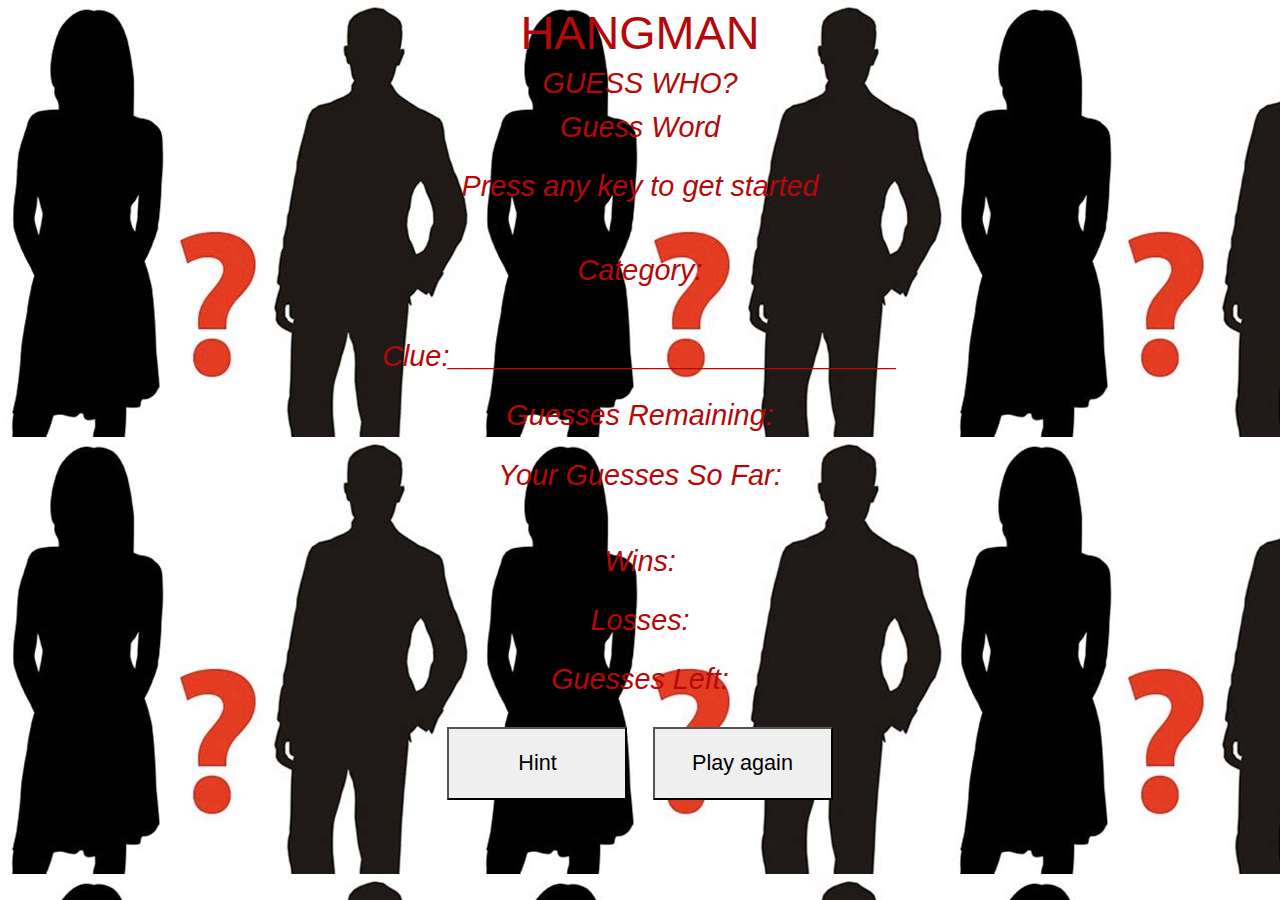
<file: index.html>
<!DOCTYPE html>
<html lang="en">

<head>
    <meta name="viewport" content="width=device-width, initial-scale=1.0">
    <title>Hangman</title>
    <link rel="stylesheet"type="text/css" href="./assets/css/reset.css">
    <link rel="stylesheet" href="https://stackpath.bootstrapcdn.com/bootstrap/4.1.1/css/bootstrap.min.css">
    <link rel="stylesheet" type="text/css" href="./assets/css/style.css">
</head>

<body>
    <h1>Hangman</h1>
    <h2>Guess Who?</h2>
    <p id="guess">Guess Word</p>
        <p>Press any key to get started</p>
        </div>
            <div class="wrapper">
            <div id="buttons">
            <div id="alphabet"></div>
        </div> 
        <p id="scatagory">Category:</p> 
        
        <br>

        <p id="clue">Clue:____________________________</p> 
        <p id="#of guesses">Guesses Remaining:</p>
        <p id="already guessed">Your Guesses So Far:</p>

        <br>
        
        <p id="Wins">Wins:</p>
        <p id="Losses">Losses:</p>
        <p id= "guesses">Guesses Left:</p>
  
    <div class="container">
        <button id="hint">Hint</button>
        <button id="reset">Play again</button>
    </div>
    <script
    src="https://code.jquery.com/jquery-3.3.1.js"
    integrity="sha256-2Kok7MbOyxpgUVvAk/HJ2jigOSYS2auK4Pfzbm7uH60="
    crossorigin="anonymous"></script>
    <script type="text/javascript" src="./javascript/game.js"></script>
</body>

</html>
</file>
<file: assets/css/style.css>
html,
body {
  padding: 0;
  margin: 0;
}

body {
  background-image: url('../images/Shadow.jpg');
  /* background-opacity .5; */
  font-family: "HelveticaNeue-Light", "Helvetica Neue Light", "Helvetica Neue", Helvetica, Arial, "Lucida Grande", sans-serif;
  color: white;
  height: 100%;
  text-align: center;
  font-size: 18px;
}

h1,
h2,
h3 {
  font-family: 'Roboto', sans-serif;
  color: rgb(182, 8, 8);
  font-weight: 100;
  text-transform: uppercase;
  margin: 5px 0
}

h1 {
  font-size: 2.6em;
  color:lack;
}

h2 {
  font-size: 1.6em;
  color:rgb(182, 8, 8);
  font-style: oblique;
}

p {
  color:rgb(182, 8, 8);
  font-style: italic;
  font-size: 1.6em;
}

#guess who {
  height: 5px;
  width: 5px;
}

#guesses {
  font-size: 1.6em;
  text-align: center;
  display: block;
}

button {
  color: black
  border solid 1px white;
  cursor: pointer;
  font-size: 1.2em;
  padding: 18px 10px;
  width: 180px;
  margin: 10px;
}

#alphabet{
  color:rgb(109, 107, 107);
  height: 10px;
  width: 10px;
  padding: 10px 10px;
  width: 60px;
  margin: 5px;
}
@media (max-width: 767px) {
  #alphabet {
    padding: 0 0 0 15px;
  }
}

@media (max-width: 480px) {
  #alphabet {
    padding: 0 0 0 25px;
  }
}
</file>
